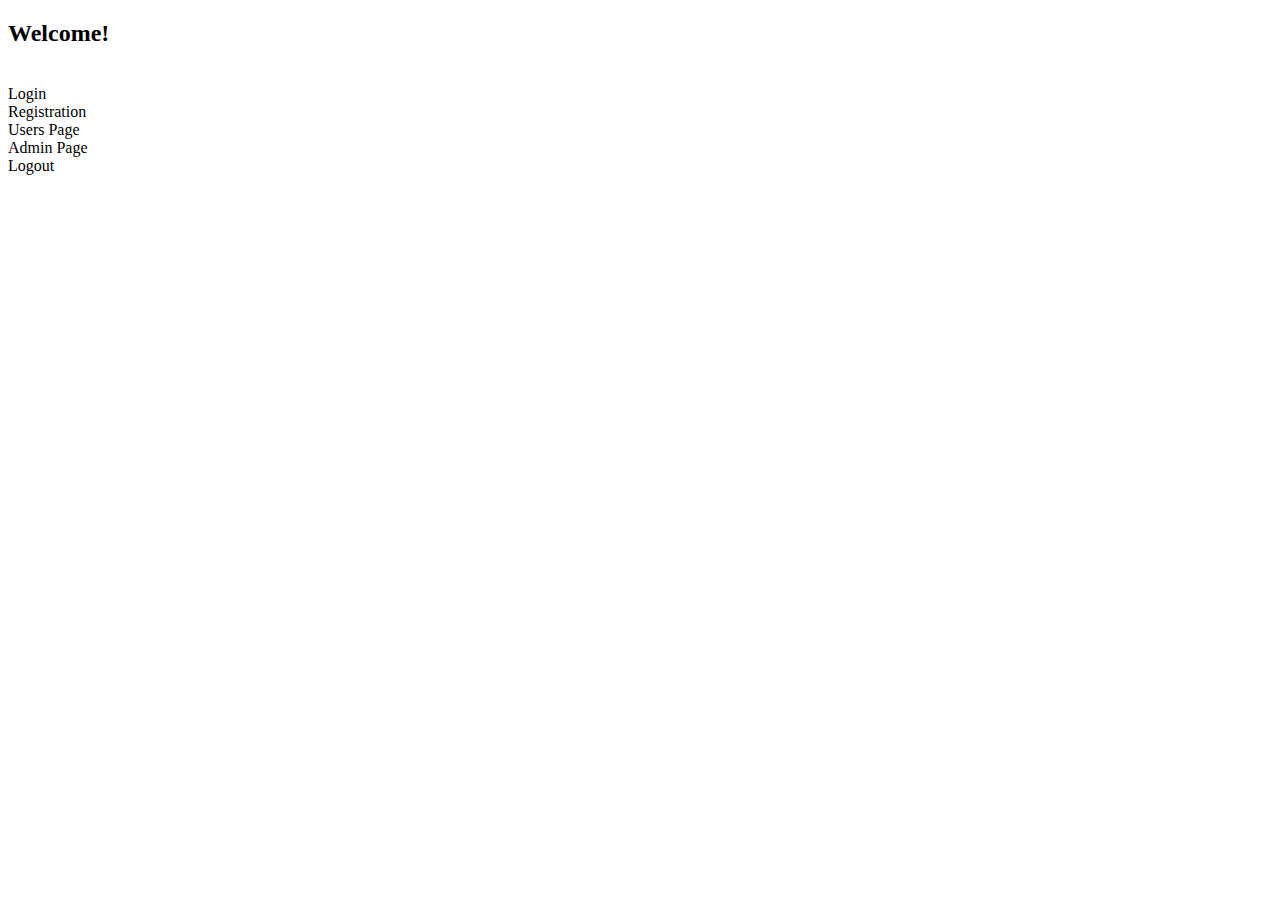
<file: task-313-rest/src/main/resources/templates/index.html>
<!DOCTYPE html>
<html lang="en" xmlns:th="http://www.w3.org/1999/xhtml" xmlns:sec="http://www.thymeleaf.org/extras/spring-security">
<head>
    <meta charset="UTF-8">
    <title>Main Page</title>
</head>
<body>
<h2>Welcome!</h2>
<br>

<div>
    <a th:href="@{/login}">Login</a>
    <br>
    <a th:href="@{/registration}">Registration</a>
    <br>
    <a th:href="@{/userInfo}">Users Page</a>
    <br>
    <sec:authorize access="hasRole('ROLE_ADMIN')">
    <a th:href="@{/admin}">Admin Page</a>
    </sec:authorize>
    <br>
    <a th:href="@{/logout}">Logout</a>
</div>

<script src="../static/adminPage.js"></script>
</body>
</html>
</file>
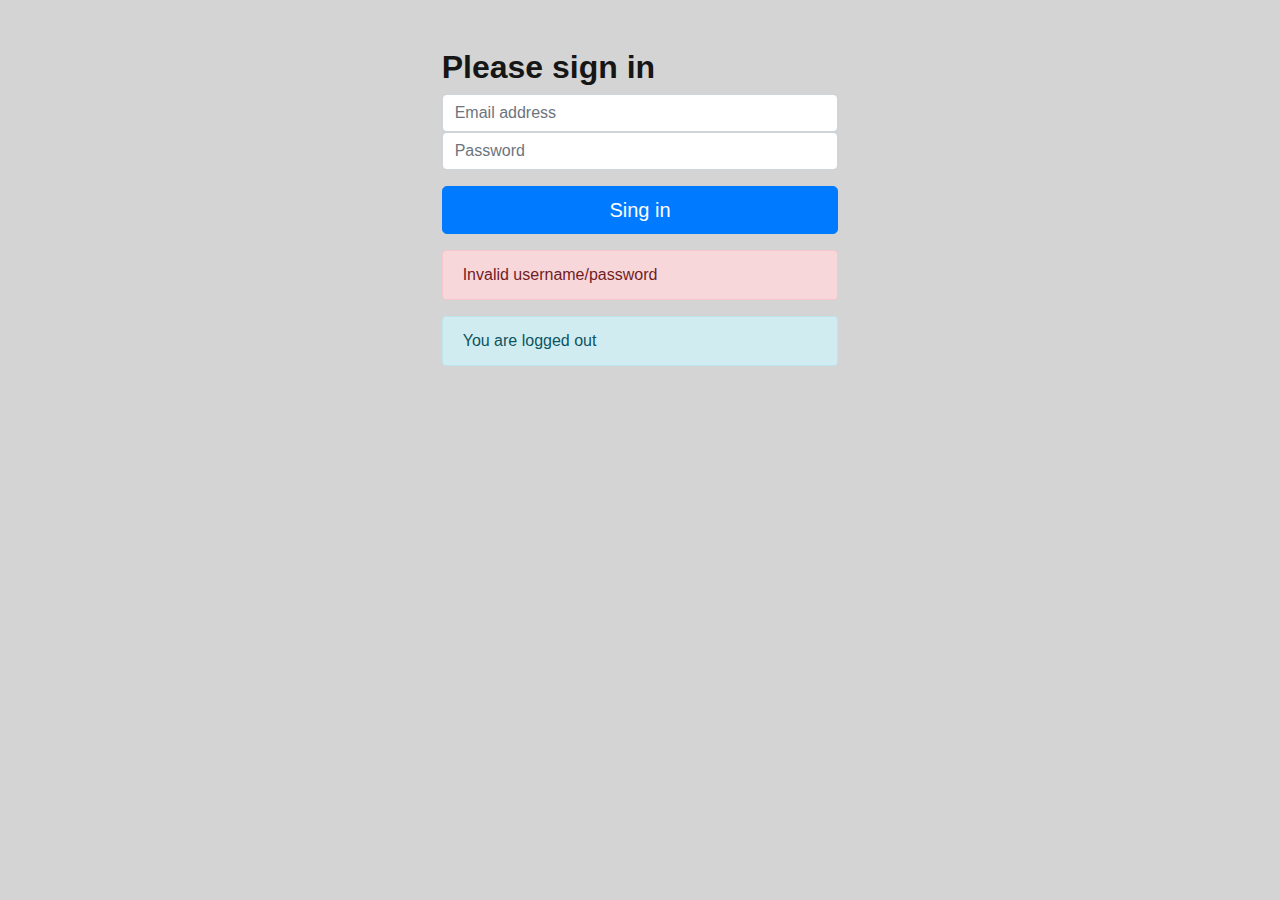
<file: task-313-rest/src/main/resources/templates/login.html>
<!DOCTYPE html>
<html xmlns="http://www.w3.org/1999/xhtml" xmlns:th="http://www.thymeleaf.org">
<html lang="en">
<head>
    <meta charset="utf-8">
    <meta name="viewport" content="width=device-width, initial-scale=1, shrink-to-fit=no">

    <!-- Bootstrap CSS -->
    <link rel="stylesheet" href="https://stackpath.bootstrapcdn.com/bootstrap/4.3.1/css/bootstrap.min.css"
          integrity="sha384-ggOyR0iXCbMQv3Xipma34MD+dH/1fQ784/j6cY/iJTQUOhcWr7x9JvoRxT2MZw1T" crossorigin="anonymous">
    <title>Login Page</title>
    <style>
        body {
            background: #d4d4d4;
            color: #161616;
        }
    </style>
</head>
<body>

<div class="col-md-4 container">
    <br>
    <br>
    <form method="post" th:action="@{/login}">
        <div class="col-sm-8half  form-group">
    <h2><b>Please sign in</b></h2>
            <input type="email" class="form-control" id="exampleInputEmail1" aria-describedby="emailHelp"
                   placeholder="Email address" name="j_username">

            <input type="password" class="form-control" id="exampleInputPassword1" placeholder="Password"
                   name="j_password">

        </div>
            <button type="submit" class="btn btn-primary btn-lg btn-block">Sing in</button>
        <div class="col-md-6 form-group">
        </div>
    </form>

    <div class="alert alert-danger" role="alert" th:if="${param.error}">
        Invalid username/password
    </div>

    <div class="alert alert-info" role="alert" th:if="${param.logout}">
        You are logged out
    </div>

    <br>
<!--    <a class="btn btn-primary btn-block" th:href="@{/registration}" role="button">Registration</a>-->
<!--    <a class="btn btn-primary btn-block" th:href="@{/}" role="button">Back to Index</a>-->


</div>

<script src="https://code.jquery.com/jquery-3.3.1.slim.min.js"
        integrity="sha384-q8i/X+965DzO0rT7abK41JStQIAqVgRVzpbzo5smXKp4YfRvH+8abtTE1Pi6jizo"
        crossorigin="anonymous"></script>
<script src="https://cdnjs.cloudflare.com/ajax/libs/popper.js/1.14.7/umd/popper.min.js"
        integrity="sha384-UO2eT0CpHqdSJQ6hJty5KVphtPhzWj9WO1clHTMGa3JDZwrnQq4sF86dIHNDz0W1"
        crossorigin="anonymous"></script>
<script src="https://stackpath.bootstrapcdn.com/bootstrap/4.3.1/js/bootstrap.min.js"
        integrity="sha384-JjSmVgyd0p3pXB1rRibZUAYoIIy6OrQ6VrjIEaFf/nJGzIxFDsf4x0xIM+B07jRM"
        crossorigin="anonymous"></script>
</body>
</html>
</file>
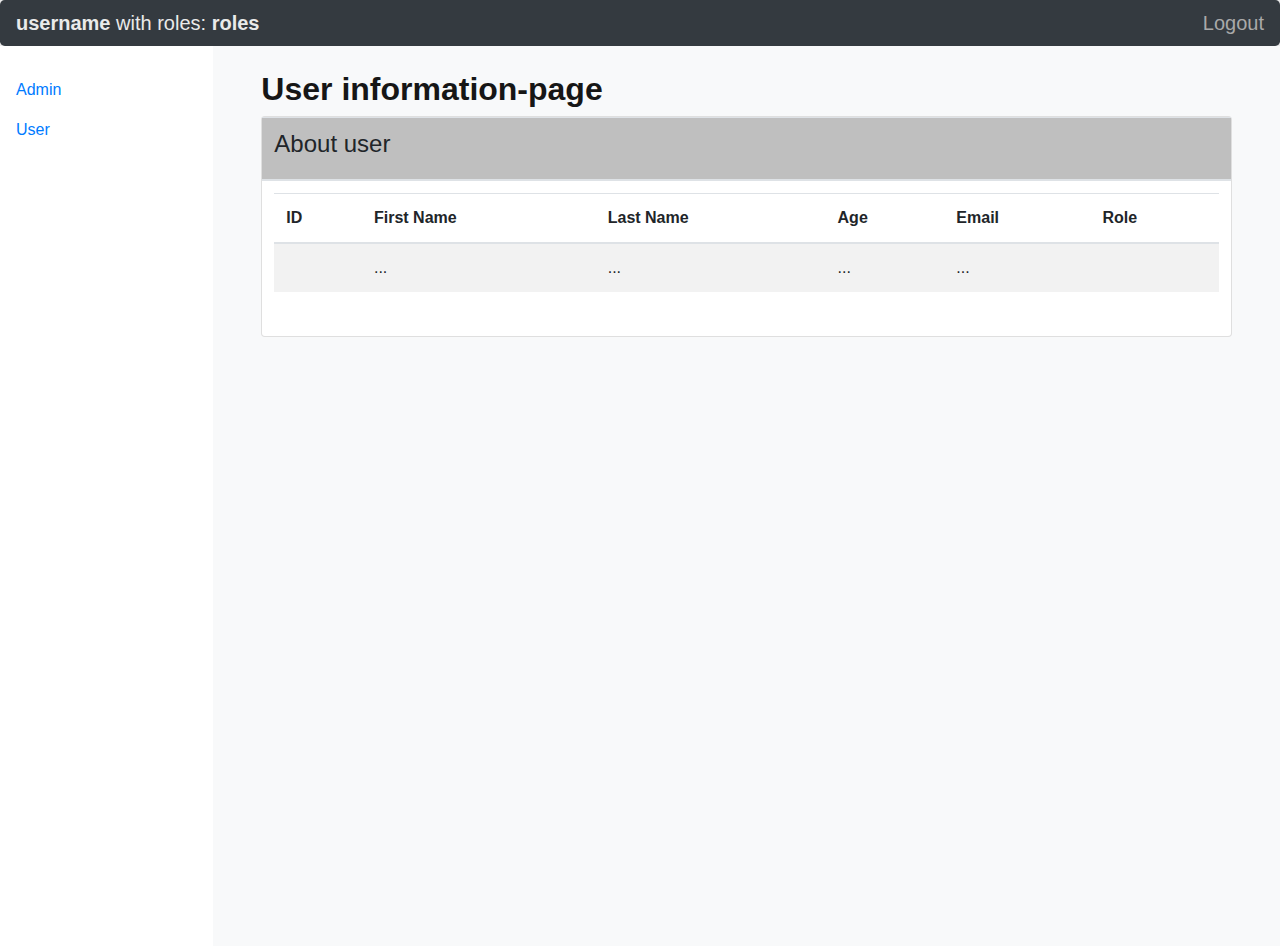
<file: task-313-rest/src/main/resources/templates/user-info.html>
<!DOCTYPE html>
<html xmlns:th="http://www.thymeleaf.org" xmlns:sec="http://www.w3.org/1999/xhtml">
<html lang="en">

<head>
    <meta charset="utf-8">
    <meta name="viewport" content="width=device-width, initial-scale=1, shrink-to-fit=no">

    <!-- Bootstrap CSS -->
    <link rel="stylesheet" href="https://stackpath.bootstrapcdn.com/bootstrap/4.3.1/css/bootstrap.min.css"
          integrity="sha384-ggOyR0iXCbMQv3Xipma34MD+dH/1fQ784/j6cY/iJTQUOhcWr7x9JvoRxT2MZw1T" crossorigin="anonymous">
    <title>User page</title>
    <style>
        body {
            background: #eaeaea;
            color: #161616;
        }
    </style>
</head>
<body>

<!-- Navbar content head-->
<nav class="navbar navbar-dark bg-dark btn-lg">
    <div>
        <b><a style="color: #eaeaea" th:utext="${user.username}">username</a></b>
        <a style="color: #eaeaea">with roles: </a>
        <b><a style="color: #eaeaea" th:utext="${user.roles.toString().replace('[', '').replace(']', '')}">roles</a></b>
    </div>
    <a style="color: darkgray" th:href="@{/logout}">Logout</a>
</nav>
<!-- Navbar content ends-->

<!-- Container left-roles panel-->
<div class="container-fluid">
    <div class="row">
        <div class="col-sm-2  bg-white sidebar flex-column" style="padding-left: 0px; padding-right: 0px;">
            <br>
            <ul class="list-group">
                <div sec:authorize="hasRole('ROLE_ADMIN')">
                    <li class="nav-item">
                        <a href="/admin" class="nav-link ">Admin</a>
                    </li>
                </div>
                <li class="nav-item">
                    <a href="/user" class="nav-link active">User</a>
                </li>
            </ul>
        </div>


        <!-- Container right menu main-->
        <div class="col-lg-10 col-sm-10 bg-light px-5 vh-100">
            <br>
            <h2><b> User information-page </b></h2>

            <div class="card">
            <div class="card-block">
                <table class="table table-hover table-flush">
                    <thead>
                    <tr style="background-color: #bfbfbf">
                        <th>
                            <p class="h4" valign="center" align="left"> About user </p>
                        </th>
                    </tr>
                    </thead>

                    <tbody>
                    <tr>
                        <td>
                            <div class="tab-content" id="myTabContent">
                                <div class="tab-pane fade show active" id="users" role="tabpanel"
                                     aria-labelledby="users-tab">
                                    <!--                    <hr class="mb-1">-->
                                    <!--                    <h5 class="d-flex mt-1 ml-2">About user</h5>-->

                                    <table class="table table-striped table-hover bg-white">
                                        <thead>
                                        <tr>
                                            <th scope="col">ID</th>
                                            <th scope="col">First Name</th>
                                            <th scope="col">Last Name</th>
                                            <th scope="col">Age</th>
                                            <th scope="col">Email</th>
                                            <th scope="col">Role</th>
                                        </tr>
                                        </thead>
                                        <tbody>
                                        <tr>
                                            <td th:utext="${user.id}"></td>
                                            <td><a th:utext="${user.firstname}">...</a></td>
                                            <td><a th:utext="${user.lastname}">...</a></td>
                                            <td><a th:utext="${user.username}">...</a></td>
                                            <td><a th:utext="${user.age}">...</a></td>
                                            <td>
                                <span class="text-uppercase"
                                      th:text="${user.roles.toString().replace('[', '').replace(']', '')}"></span>
                                            </td>
                                        </tr>
                                        </tbody>
                                    </table>

                                </div>
                            </div>
                        </td>
                    </tr>
                    </tbody>
                </table>
            </div>
            </div>
        </div>
    </div>
</div>

<script src="https://code.jquery.com/jquery-3.3.1.slim.min.js"
        integrity="sha384-q8i/X+965DzO0rT7abK41JStQIAqVgRVzpbzo5smXKp4YfRvH+8abtTE1Pi6jizo"
        crossorigin="anonymous"></script>
<script src="https://cdnjs.cloudflare.com/ajax/libs/popper.js/1.14.7/umd/popper.min.js"
        integrity="sha384-UO2eT0CpHqdSJQ6hJty5KVphtPhzWj9WO1clHTMGa3JDZwrnQq4sF86dIHNDz0W1"
        crossorigin="anonymous"></script>
<script src="https://stackpath.bootstrapcdn.com/bootstrap/4.3.1/js/bootstrap.min.js"
        integrity="sha384-JjSmVgyd0p3pXB1rRibZUAYoIIy6OrQ6VrjIEaFf/nJGzIxFDsf4x0xIM+B07jRM"
        crossorigin="anonymous"></script>
</body>
</html>
</file>
